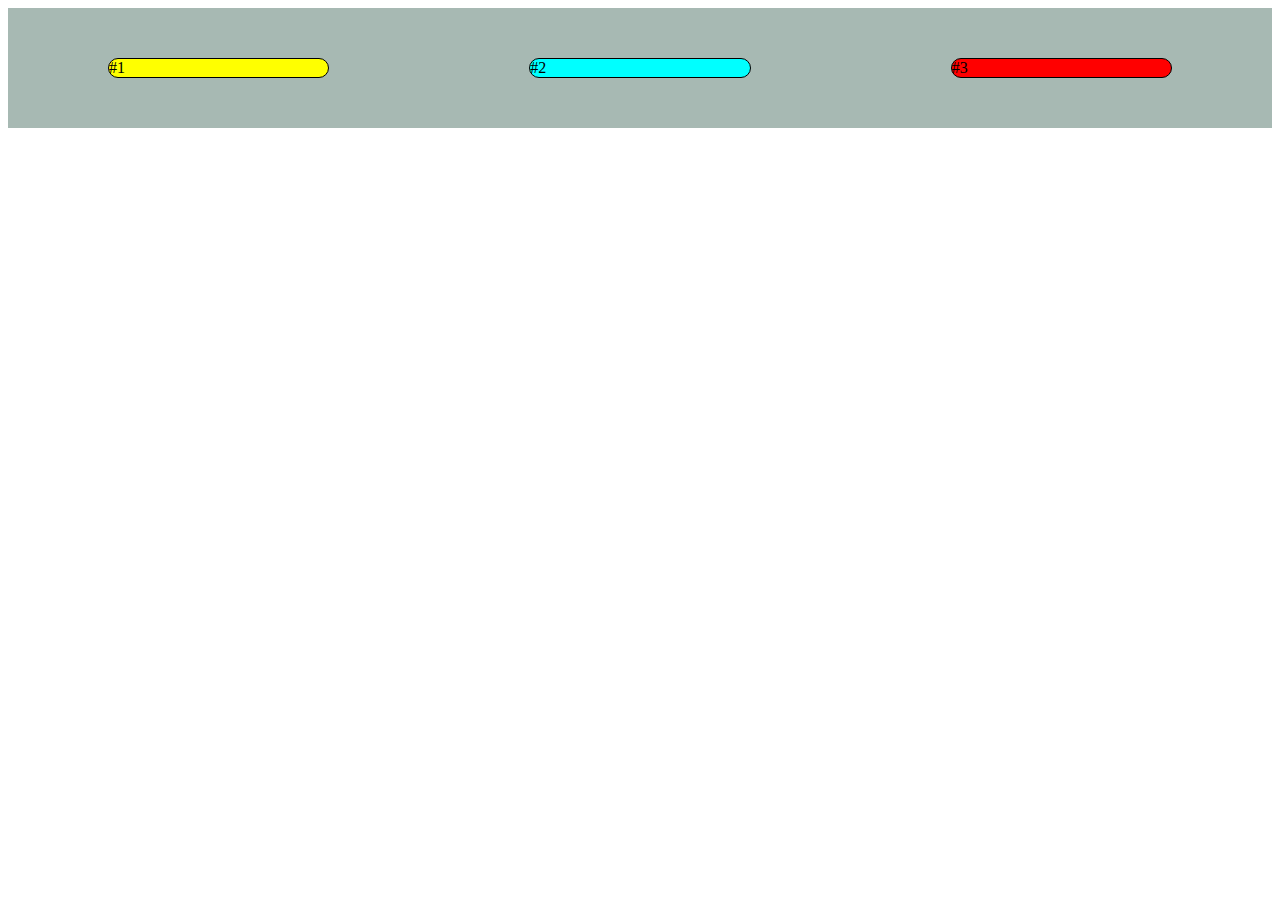
<file: Curriculum-developer/Curriculum-developer/html/flexbox.html>
<!DOCTYPE html>
<html lang="en">
<head>
    <meta charset="UTF-8">
    <meta http-equiv="X-UA-Compatible" content="IE=edge">
    <meta name="viewport" content="width=device-width, initial-scale=1.0">
    <title>FlexBox</title>
</head>
<body>
    <style>
        .container{
        background-color: rgb(167, 185, 179);
        width: 100%;
        height: 120px;
        display: flex;

        justify-content:  space-evenly;
        align-items: center;
    }
    .element{
        width:20%;
        display:flex;
        background-color: blueviolet;
        border: 1px solid #000;
        border-radius: 10px;
        margin:100px;

    }
    #one{
        background-color: #ffff00;

    }

    #two{
        background-color: #00ffff;
    }

    #three{
        background-color: #ff0000;
    }
    </style>

    <div class="container">
        <div class="element" id="one">#1</div>
        <div class="element" id="two">#2</div>
        <div class="element" id="three">#3</div>
    </div>
</body>
</html>
</file>
